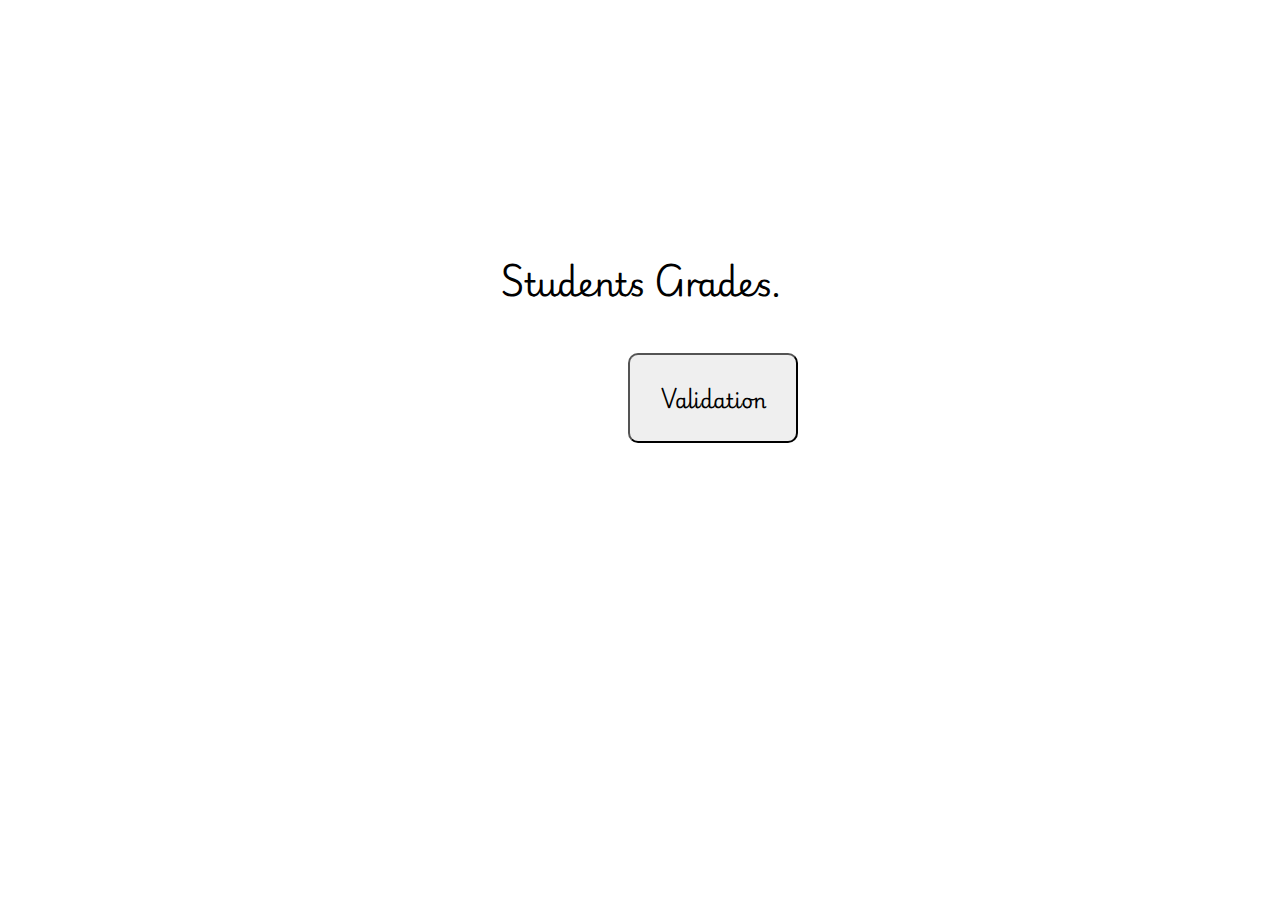
<file: Grades/index.html>
<!DOCTYPE html>
<html lang="en">
<head>
    <meta charset="UTF-8">
    <meta name="viewport" content="width=device-width, initial-scale=1.0">
    <title>Students Grades</title>
    <link rel="stylesheet" href="style.css">
</head>
<body>
    <h1>Students Grades.</h1>
    <button id="Btn" onclick="Generator()">Validation</button>
    <script src="script.js"></script>
</body>
</html>
</file>
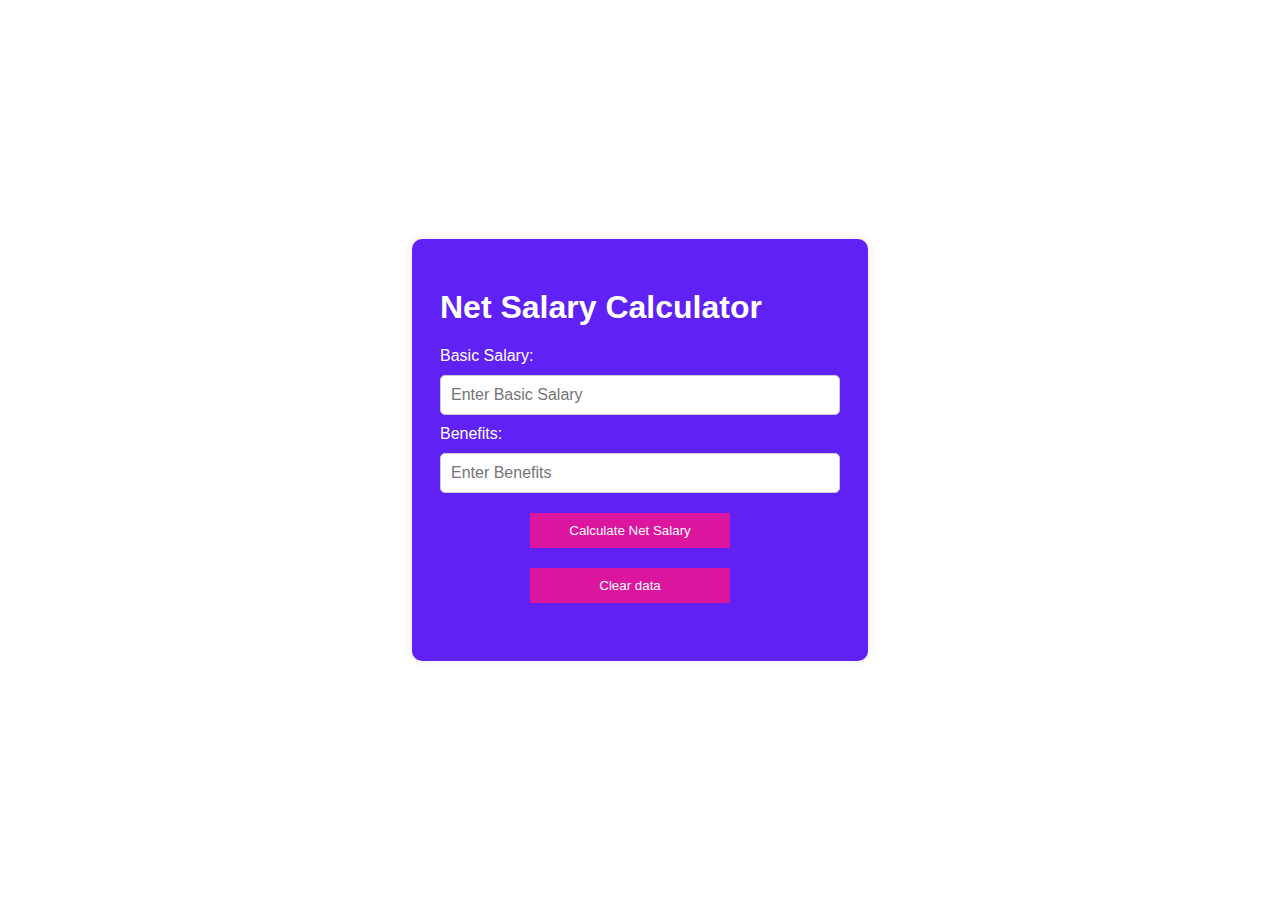
<file: Net/index.html>
<!DOCTYPE html>
<html lang="en">
<head>
    <meta charset="UTF-8">
    <meta name="viewport" content="width=device-width, initial-scale=1.0">
    <title>Net Salary Calculator</title>
    <link rel="stylesheet" href="style.css">
</head>
<body>
    <div class="container">
        <h1>Net Salary Calculator</h1>
        
        <label for="basicSalary">Basic Salary:</label>
        <input type="text" id="basicSalary" onfocus="this.value=''" placeholder="Enter Basic Salary" required>
        
        <label for="benefits">Benefits:</label>
        <input type="text" id="benefits" onfocus="this.value=''" placeholder="Enter Benefits" required>
        
        <button onclick="calculate()">Calculate Net Salary</button>
        <button onclick="clearFormData()">Clear data</button>
       

        <div class="result" id="result">
        </div>
        

    <script src="script.js"></script>
</body>
</html>
</file>
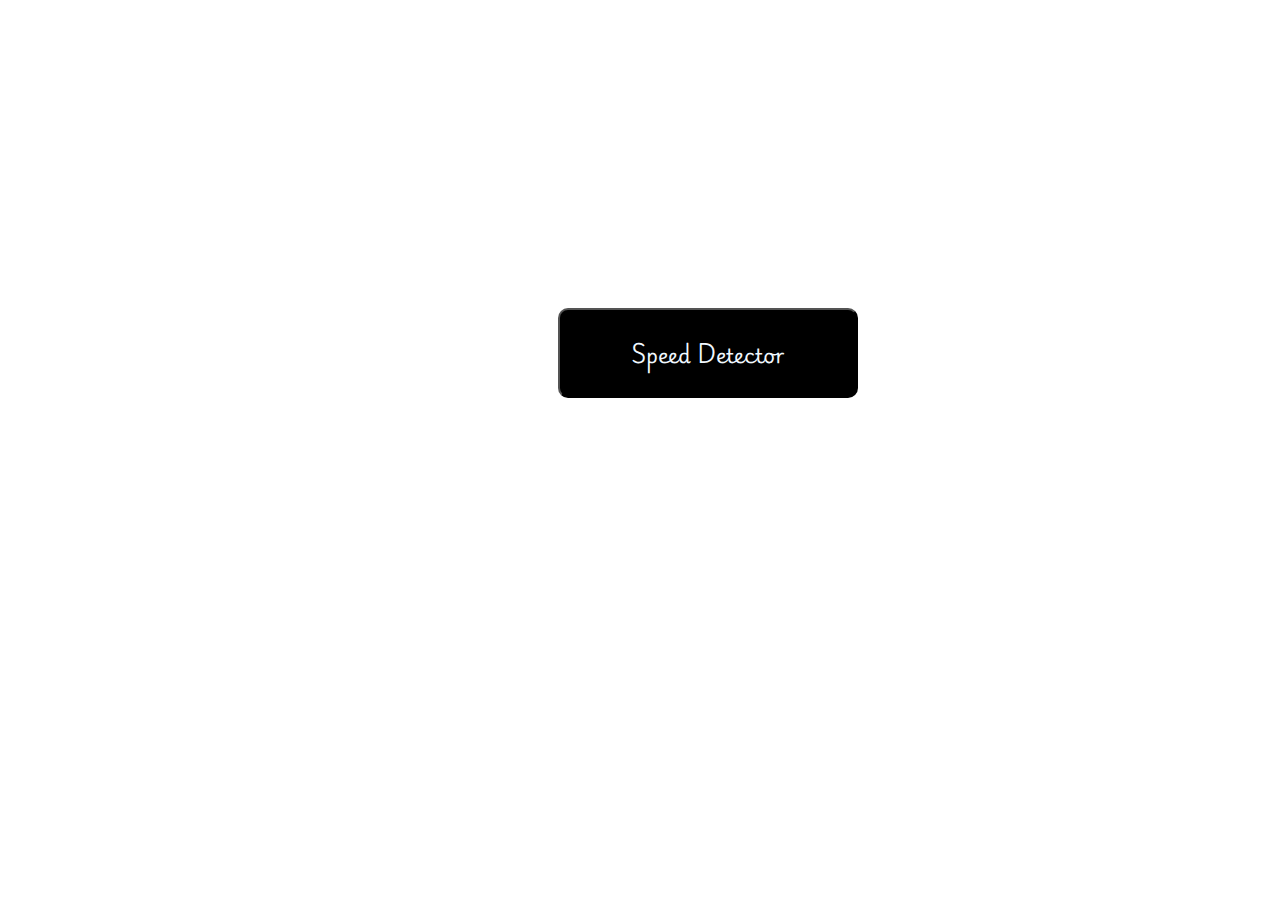
<file: Speed/index.html>
<!DOCTYPE html>
<html lang="en">
<head>
    <meta charset="UTF-8">
    <meta name="viewport" content="width=device-width, initial-scale=1.0">
    <title>Speed Detector</title>
    <link rel="stylesheet" href="style.css">
</head>
<body>
    <button id="openBtn">Speed Detector</button>

    <div id="form" class="modal">
        <div class="content">
            
            <span class="close">&times;</span>
            <h2>Speed Detector</h2>
            <form id="speedForm">
                <label class="licenseNumber">License Number:</label><br>
                <input type="text" id="licenseNumber" name="licenseNumber" required><br><br>

                <label class="speed">Speed (km/hr)</label><br>
                <input type="text" name="speed" id="speed" required><br><br>

                <button class="submit" type="submit">Submit</button>
            </form>
        </div>
    </div>
    <script src="script.js"></script>
</body>
</html>
</file>
<file: Grades/style.css>
@import url('https://fonts.googleapis.com/css2?family=Playwrite+ES+Deco:wght@100..400&family=Playwrite+NG+Modern:wght@100..400&display=swap');
body{
    background-image: url('https://images.unsplash.com/photo-1450101499163-c8848c66ca85?w=500&auto=format&fit=crop&q=60&ixlib=rb-4.0.3&ixid=M3wxMjA3fDB8MHxzZWFyY2h8Mnx8Z3JhZGVzfGVufDB8fDB8fHww');
    background-size: cover;
}
h1{
    text-align: center;
    margin-top: 250px;
    font-family: "Playwrite NG Modern", cursive;
}
#Btn{
    margin-left: 620px;
    margin-top: 20px;
    width: 170px;
    height: 90px;
    font-size: 20px;
    cursor: pointer;
    border-radius: 10px;
    transition: 0.5s;
    font-family: "Playwrite NG Modern", cursive;
}
#Btn #BtnSpeed #BtnNet:hover{
    background-color: blanchedalmond;
}
.text{
    text-decoration: none;
    color: black;
    font-family: "Playwrite NG Modern", cursive;
}
</file>
<file: Net/style.css>
body {
    font-family: Arial, sans-serif;
    margin: 0;
    display: flex;
    justify-content: center;
    align-items: center;
    height: 100vh;
    background-position-y: -580px;
    background-image: url('https://plus.unsplash.com/premium_photo-1670148434900-5f0af77ba500?w=700&auto=format&fit=crop&q=60&ixlib=rb-4.0.3&ixid=M3wxMjA3fDB8MHxzZWFyY2h8MXx8c3BsYXNofGVufDB8fDB8fHww');
    background-size: cover;
}

.container {
    background-color: rgb(96, 33, 245);
    padding: 28px;
    border-radius: 10px;
    box-shadow: 0 0 10px rgba(9, 8, 8, 0.1);
    width: 100%;
    max-width: 400px;
    color: #fff;
}
input {
    width: calc(100% - 22px);
    padding: 10px;
    margin: 10px 0;
    border: 1px solid #ccc;
    border-radius: 5px;
    font-size: 16px;
}
button {
    box-sizing: border-box;
    padding: 10px;
    margin: 10px 0;
    width: 50%;
    background-color: #db159d;
    color: white;
    border: none;
    cursor: pointer;
    margin-left: 90px;
    transition: 0.5s;
}
button:hover {
    background-color: #280529;
    color: #fff;
    
}
.result {
    margin-top: 20px;
}
.result p {
    margin: 5px 0;
}
</file>
<file: Speed/style.css>
@import url('https://fonts.googleapis.com/css2?family=Playwrite+ES+Deco:wght@100..400&display=swap');
@import url('https://fonts.googleapis.com/css2?family=Playwrite+ES+Deco:wght@100..400&family=Playwrite+NG+Modern:wght@100..400&display=swap');
.modal {
    display: none;
    position: fixed;
    left: 0;
    top: 0;
    width: 100%;
    height: 100%;
    overflow: auto;
    opacity: 1;
}
body{
    background-image: url('https://images.unsplash.com/photo-1611760357505-922600d8ffa6?w=500&auto=format&fit=crop&q=60&ixlib=rb-4.0.3&ixid=M3wxMjA3fDB8MHxzZWFyY2h8N3x8c3BlZWRvbWV0ZXJ8ZW58MHx8MHx8fDA%3D');
    background-size: cover;
}
.submit{
    margin-left: 30px;
    border-radius: 10px;
    width: 90px;
    height: 40px;
    transition: 1.0s;
    cursor: pointer;
}
.submit:hover{
    background-color: bisque;
}
#openBtn{
    margin-top: 300px;
    margin-left: 550px;
    width: 300px;
    height: 90px;
    background-color: black;
    color: aliceblue;
    border-radius: 10px;
    font-size: 20px;
    font-weight: bold;
    cursor: pointer;
    transition: 1.0s;
    font-family: "Playwrite NG Modern", cursive;
}
#openBtn:hover{
    background-color: aqua;
    color: black;
}
.licenseNumber{
    font-family: "Playwrite NG Modern", cursive;
}
.speed{
    font-family: "Playwrite NG Modern", cursive;
}
#licenseNumber{
    height: 20px;
    border-radius: 5px;
    font-family: "Playwrite NG Modern", cursive;
}
#speed{
    height: 20px;
    border-radius: 5px;
    font-family: "Playwrite NG Modern", cursive;
}
.content{
    background-color: black;
    margin: 15% auto;
    padding: 20px;
    border: 1px solid #888;
    width: 30%;
    border-radius: 10px;
    color: rgb(236, 244, 244);
    background-size: cover;
}
#speedForm{
    margin-left: 130px;
    font-size: 25px;
}
.content h2{
    text-align: center;
    font-size: 34px;
    font-family: "Playwrite ES Deco", cursive;
}

.close{
    color: #aaa;
    float: right;
    font-size: 28px;
    font-weight: bold;
}
.close:hover,
.close:focus{
    color: rgb(246, 242, 242);
    text-decoration: none;
    cursor: pointer;
}
</file>
